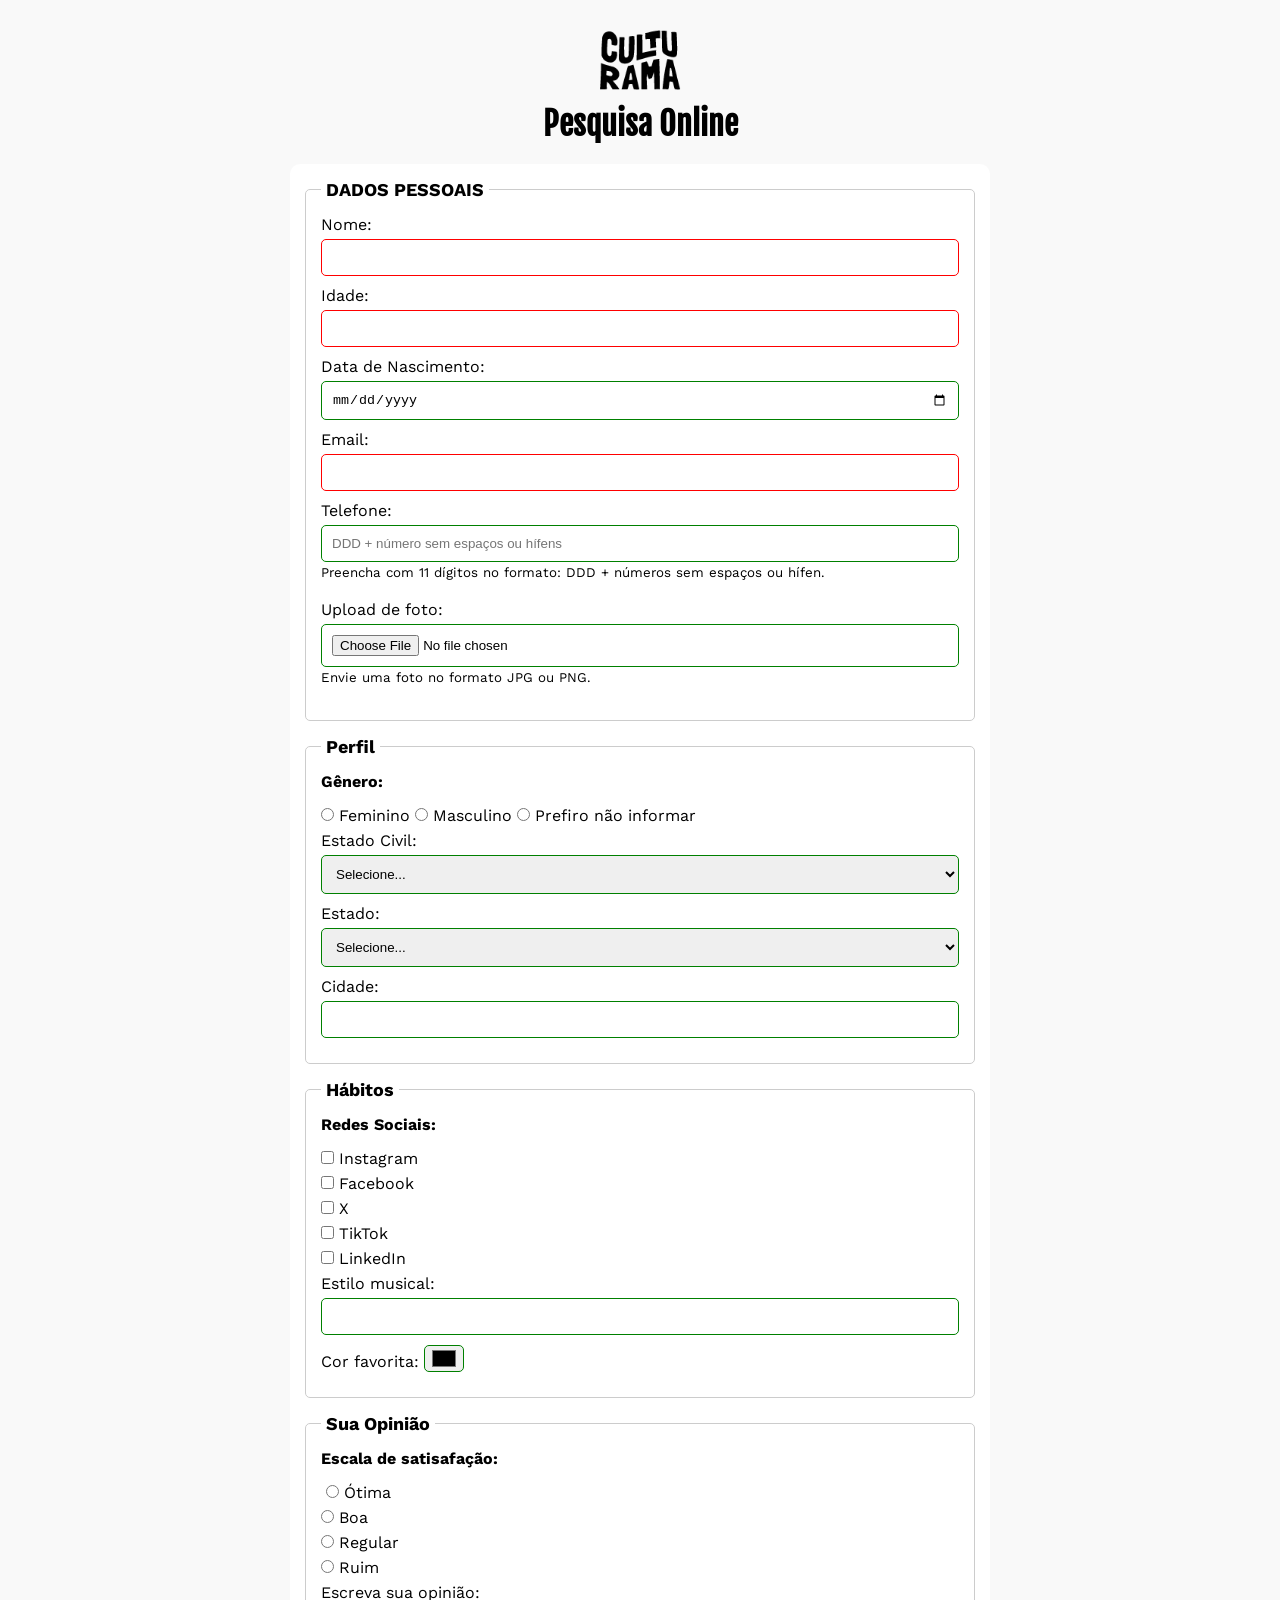
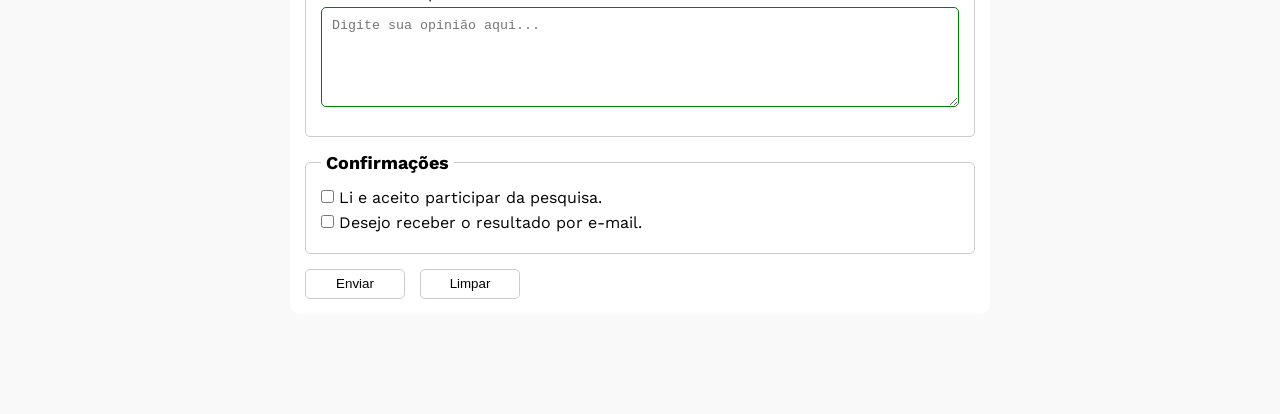
<file: index.html>
<!DOCTYPE html>
<html lang="pt-BR">
<head>
    <meta charset="UTF-8">
    <meta name="viewport" content="width=device-width, initial-scale=1.0">
    <link rel="icon" href="culturama-favico.png">
    <link rel="stylesheet" href="css/style.css">
    <link rel="preconnect" href="https://fonts.googleapis.com">
    <link rel="preconnect" href="https://fonts.gstatic.com" crossorigin>
    <link href="https://fonts.googleapis.com/css2?family=Fjalla+One&family=Work+Sans&display=swap" rel="stylesheet">

    <title>Pesquisa de Opinião</title>
</head>
<body>
    <main>
            <header>
        <img src="img/logo-culturama.png" alt="logo culturama">
        <h1>Pesquisa Online</h1>
    </header>
    <section>
        <form action="sucesso.html" method="get">
            <fieldset>
                <legend>DADOS PESSOAIS</legend>
                <label for="name">Nome:</label>
                <input id="name" type="text" name="userName" required>
                <br>
                <label for="age">Idade:</label>
                <input id="age" type="number" name="userAge" min="12" max="100" required>
                <br>
                <label for="birthDate">Data de Nascimento:</label>
                <input id="birthDate" type="date" name="userBirthDate">
                <br>           
                <label for="email">Email:</label>
                <input id="email" type="email" name="userEmail" required>
                <br>
                <label for="phone">Telefone:</label>
                <input id="phone" type="tel" name="userPhoneNumber" pattern="[0-9]{11}" placeholder="DDD + número sem espaços ou hífens" aria-describedby="phoneHelp">
                <small id="phoneHelp">Preencha com 11 dígitos no formato: DDD + números sem espaços ou hífen.</small>
                <br>
                <label for="image" accept="image/*">Upload de foto:</label>
                <input id="image" type="file" accept="image/*" name="userImage" aria-describedby="imageHelp">
                <small id="imageHelp">Envie uma foto no formato JPG ou PNG.</small>
                <br>
            </fieldset> 
            
            <fieldset>
                <legend>Perfil</legend>
                
                <p>Gênero:</p>
                <input id="fem" type="radio" name="userGender" value="Feminino">
                <label for="fem">Feminino</label>

                <input id="masc" type="radio" name="userGender" value="Masculino">
                <label for="masc">Masculino</label>
                
                <input id="notInformed" type="radio" name="userGender" value="notInformed">
                <label for="notInformed">Prefiro não informar</label>
                <br>
                
                <label for="maritalStatus">Estado Civil:</label>
                <select id="maritalStatus" name="userMaritalStatus">
                    <option value="notInformed">Selecione...</option>
                    <option value="single">Solteiro(a)</option>
                    <option value="married">Casado(a)</option>
                    <option value="stableUnion">União Estável</option>
                    <option value="divorced">Divorciado(a)</option>
                    <option value="widowed">Viúvo(a)</option>
                </select>
                <br>

                <label for="state">Estado:</label>
                <select id="state" name="userState" required>
                    <option value="notInformed">Selecione...</option>
                    <option value="acre">Acre (AC)</option>
                    <option value="alagoas">Alagoas (AL)</option>    
                    <option value="amapa">Amapá (AP)</option>
                    <option value="amazonas">Amazonas (AM)</option>
                    <option value="bahia">Bahia (BA)</option>
                    <option value="ceara">Ceará (CE)</option>
                    <option value="espiritoSanto">Espírito Santo (ES)</option>
                    <option value="goias">Goiás (GO)</option>
                    <option value="maranhao">Maranhão (MA)</option>
                    <option value="matoGrosso">Mato Grosso (MT)</option>
                    <option value="matoGrossoDoSul">Mato Grosso do Sul (MS)</option>
                    <option value="minasGerais">Minas Gerais (MG)</option>
                    <option value="para">Pará (PA)</option>
                    <option value="paraiba">Paraíba (PB)</option>
                    <option value="parana">Paraná (PR)</option>
                    <option value="pernambuco">Pernambuco (PE)</option>
                    <option value="piaui">Piauí (PI)</option>
                    <option value="rioDeJaneiro">Rio de Janeiro (RJ)</option>
                    <option value="rioGrandeDoNorte">Rio Grande do Norte (RN)</option>
                    <option value="rioGrandeDoSul">Rio Grande do Sul (RS)</option>
                    <option value="rondonia">Rondônia (RO)</option>
                    <option value="roraima">Roraima (RR)</option>
                    <option value="santaCatarina">Santa Catarina (SC)</option>
                    <option value="saoPaulo">São Paulo (SP)</option>
                    <option value="sergipe">Sergipe (SE)</option>
                    <option value="tocantins">Tocantins (TO)</option>
                    <option value="distritoFederal">Distrito Federal (DF)</option>
                </select>
                <br>

                <label for="city">Cidade:</label>
                <input id="city" type="text" name="userCity">

            </fieldset>

            <fieldset>
                <legend>Hábitos</legend>
                <p>Redes Sociais:</p>
            <input id="instagram" type="checkbox" name="social" value="instagram">
                <label for="instagram">Instagram</label>
                <br>
                <input id="facebook" type="checkbox" name="social" value="facebook">
                <label for="facebook">Facebook</label>
                <br>
                <input id="X" type="checkbox" name="social" value="X">
                <label for="X">X</label>
                <br>
                <input id="tiktok" type="checkbox" name="social" value="tiktok">
                <label for="tiktok">TikTok</label>
                <br>
                <input id="linkedin" type="checkbox" name="social" value="linkedin">
                <label for="linkedin">LinkedIn</label>
                <br>
                <label for="musicStyle">Estilo musical:</label>
                <input list="styleTypes" id="musicStyle" type="text" name="userMusicStyle">
                <datalist id="styleTypes">
                    <option value="Rock">Rock</option>
                    <option value="Pop">Pop</option>
                    <option value="Sertanejo">Sertanejo</option>
                    <option value="Pagode">Pagode</option>
                    <option value="Funk">Funk</option>
                    <option value="Forró">Forró</option>
                    <option value="MPB">MPB</option>
                    <option value="Samba">Samba</option>
                </datalist>
                <br>

                <label for="favoriteColor">Cor favorita:</label>
                <input id="favoriteColor" type="color" name="userFavoriteColor">
            </fieldset>

            <fieldset>
                <legend>Sua Opinião</legend>
                <p>Escala de satisafação:</p>
                <label for="opinion"></label>
                <input id="otima" type="radio" name="userServiceOpinion" value="otima">
                <label for="otima">Ótima</label>
                <br>
                <input id="boa" type="radio" name="userServiceOpinion" value="boa">
                <label for="boa">Boa</label>
                <br>
                <input id="regular" type="radio" name="userServiceOpinion" value="regular">
                <label for="regular">Regular</label>
                <br>
                <input id="ruim" type="radio" name="userServiceOpinion" value="ruim">    
                <label for="ruim">Ruim</label>
                <br>
                <label for="comment">Escreva sua opinião:</label>
                <textarea id="comment" name="userComment" placeholder="Digite sua opinião aqui..."></textarea>
            </fieldset>

            <fieldset>
                <legend>Confirmações</legend>
                <input id="userLgpdTerm" type="checkbox" name="userLgpd" value="accepted" required>
                <label for="userLgpdTerm">Li e aceito participar da pesquisa.</label><br>

                <input id="getResult" type="checkbox" name="userGetResult" value="accepted">
                <label for="userLgpdTerm">Desejo receber o resultado por e-mail.</label><br>
            </fieldset>
            <button type="submit" aria-label="Enviar dados do formulário">Enviar</button>
            <button type="reset" aria-label="Limpar dados do formulário">Limpar</button>
            
        </form>
    </section>
    </main>    

</body>
</html>
</file>
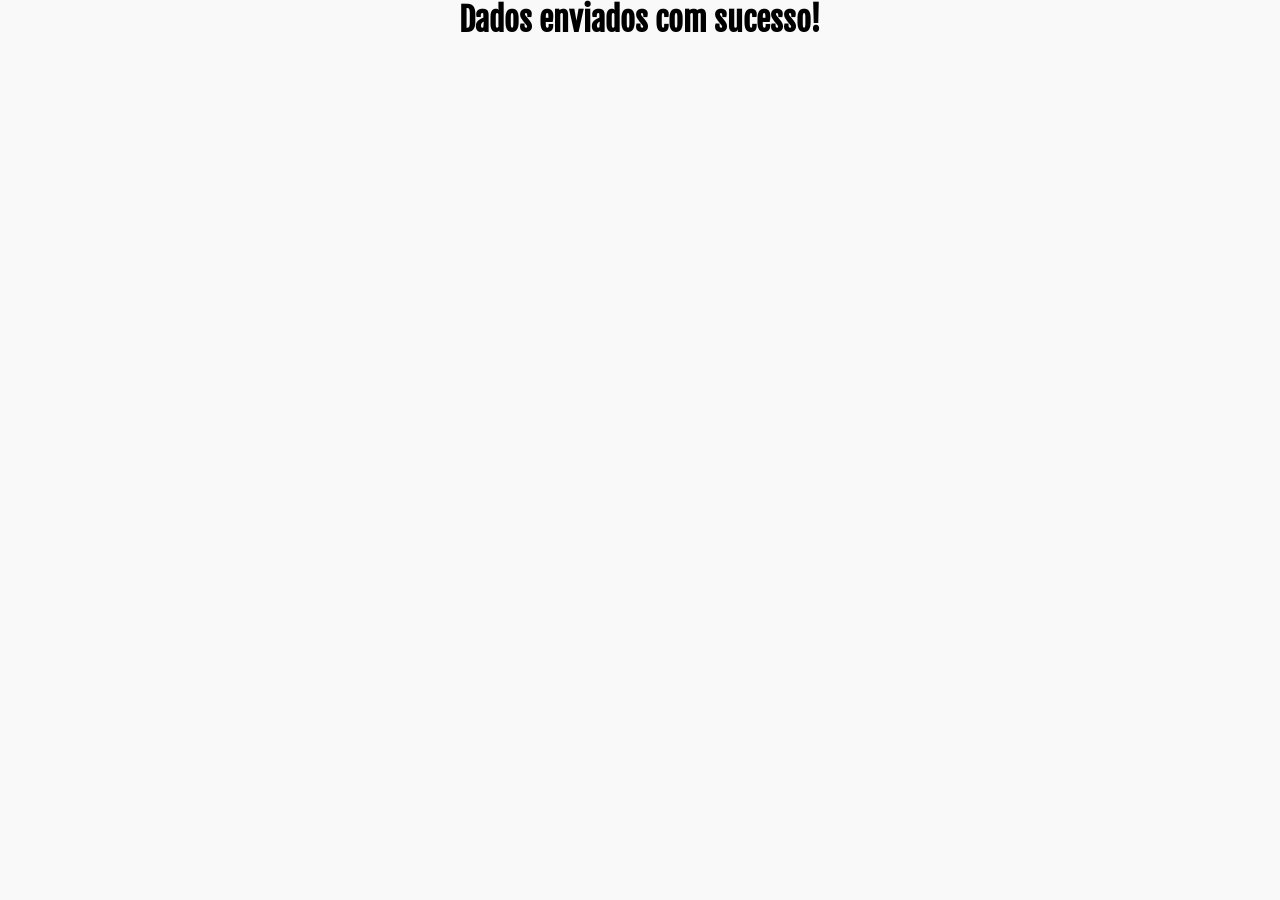
<file: sucesso.html>
<!DOCTYPE html>
<html lang="en">
<head>
    <meta charset="UTF-8">
    <meta name="viewport" content="width=device-width, initial-scale=1.0">
    <link rel="icon" href="culturama-favico.png">
    <link rel="stylesheet" href="css/style.css">
    <link rel="preconnect" href="https://fonts.googleapis.com">
    <link rel="preconnect" href="https://fonts.gstatic.com" crossorigin>
    <link href="https://fonts.googleapis.com/css2?family=Fjalla+One&family=Work+Sans&display=swap" rel="stylesheet">
    
    <title>Pesquisa de Opinião</title>
</head>
    <h1 role="alert">Dados enviados com sucesso!</h1>
<body>
    
</body>
</html>
</file>
<file: css/style.css>
*{
    margin: 0;
    padding: 0;
    box-sizing: border-box;
}

body{
    background-color: #f9f9f9;
    font-family: 'Work Sans', sans-serif;
}

main {
    width: 100%;
    max-width: 700px;
    margin: 0 auto;    
}

header {
    text-align: center;
    padding: 20px;
}

img {
    width: 100px;
}

h1 {
    font-family: "Fjalla One", serif;
    text-align: center;
}

form {
    background-color: #ffffff;
    padding: 15px;
    border-radius: 10px;
    margin-bottom: 100px;
}

fieldset {
    padding: 15px;
    border: 1px solid #cccccc;
    border-radius: 5px;
    margin-bottom: 15px;
}

legend {
    font-weight: bold;
    font-size: 18px;
    padding: 0 5px;
}

label{
    display: inline-block;
    margin-bottom: 5px;
}

input[type="tel"],
input[type="file"]{
    margin-bottom: 0;
}

small {
    margin-bottom: 20px;
    display: inline-block;
}

p {
    margin-bottom: 15px;
    font-weight: bold;
}

input, select, textarea {
    width: 100%;
    padding: 10px;
    margin-bottom: 10px;
    border: 1px solid #cccccc;
    border-radius: 5px;
}

textarea {
    min-height: 100px;
}

input[type="radio"],
input[type="checkbox"] {
    width: auto;
}

input[type="color"] {
    width: 40px;
    padding: 0 5px;
}

input:invalid,
select:invalid,
textarea:invalid {
    border-color: red;
}

input:valid,
select:valid,
textarea:valid {
    border-color: green;
}

button{
    width: 100px;
    height: 30px;
    margin-right: 10px;
    background-color: #ffffff;
    border: 1px solid #cccccc;
    border-radius: 5px;
    cursor: pointer;
}

button[type="submit"]:hover {
    background-color: green;
    color: #ffffff;
}   

button[type="reset"]:hover {
    background-color: orangered;
    color: #ffffff;
}
</file>
